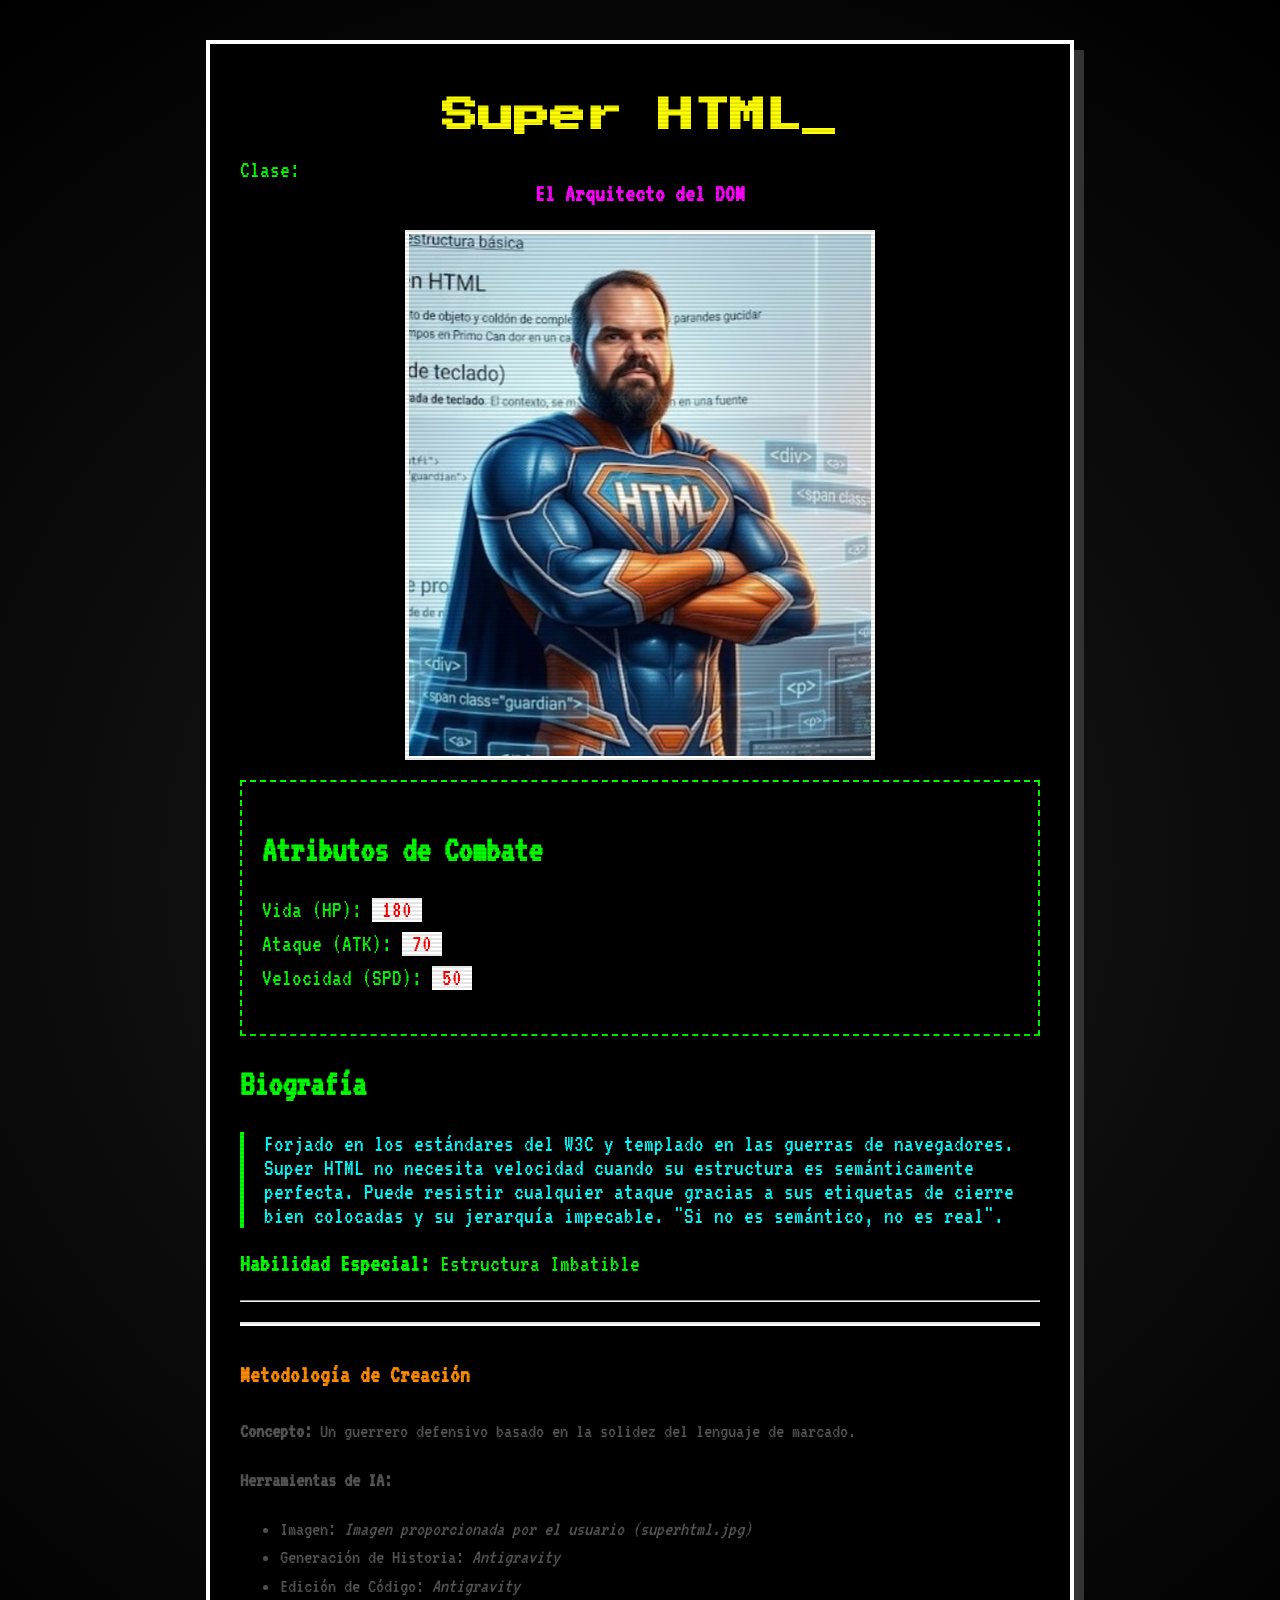
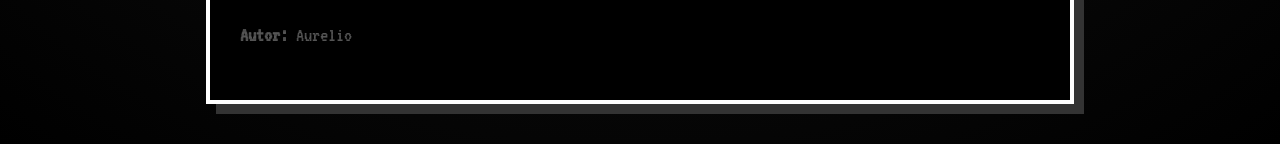
<file: cambiocss/superhtml.html>
<!DOCTYPE html>
<html lang="es">

<head>
    <meta charset="UTF-8">
    <meta name="viewport" content="width=device-width, initial-scale=1.0">
    <title>Ficha de Personaje: Super HTML</title>
    <link rel="stylesheet" href="arcade.css">
</head>

<body>

    <div class="contenedor-ficha">

        <header>
            <h1 id="nombre-luchador">Super HTML</h1>
            <p>Clase: <strong id="clase-personaje">El Arquitecto del DOM</strong></p>
        </header>

        <section>
            <img id="imagen-luchador" src="superhtml.jpg" alt="Super HTML">
        </section>

        <section class="stats">
            <h2>Atributos de Combate</h2>
            <ul>
                <li>Vida (HP): <span id="puntos-vida">180</span></li>
                <li>Ataque (ATK): <span id="puntos-ataque">70</span></li>
                <li>Velocidad (SPD): <span id="puntos-velocidad">50</span></li>
            </ul>
        </section>

        <section>
            <h2>Biografía</h2>
            <p id="historia-personaje">
                Forjado en los estándares del W3C y templado en las guerras de navegadores. 
                Super HTML no necesita velocidad cuando su estructura es semánticamente perfecta. 
                Puede resistir cualquier ataque gracias a sus etiquetas de cierre bien colocadas y su jerarquía impecable.
                "Si no es semántico, no es real".
            </p>

            <p><strong>Habilidad Especial:</strong> <span id="habilidad-nombre">Estructura Imbatible</span></p>
        </section>

        <hr>

        <footer style="margin-top: 20px; font-size: 0.85em; color: #555; line-height: 1.4;">
            <h3>Metodología de Creación</h3>

            <p><strong>Concepto:</strong> Un guerrero defensivo basado en la solidez del lenguaje de marcado.</p>
            <p><strong>Herramientas de IA:</strong></p>
            <ul>
                <li>Imagen: <em>Imagen proporcionada por el usuario (superhtml.jpg)</em></li>
                <li>Generación de Historia: <em>Antigravity</em></li>
                <li>Edición de Código: <em>Antigravity</em></li>
            </ul>

            <p><strong>Autor:</strong> Aurelio</p>
        </footer>

    </div>
</body>

</html>
</file>
<file: cambiocss/arcade.css>
/* TEMA 4: RETRO ARCADE / 8-BIT */
@import url('https://fonts.googleapis.com/css2?family=Press+Start+2P&family=VT323&display=swap');

body {
    background-color: #000;
    background-image: 
        radial-gradient(circle at 50% 50%, #1a1a1a 0%, #000 100%),
        linear-gradient(rgba(18, 16, 16, 0) 50%, rgba(0, 0, 0, 0.25) 50%),
        linear-gradient(90deg, rgba(255, 0, 0, 0.06), rgba(0, 255, 0, 0.02), rgba(0, 0, 255, 0.06));
    background-size: 100% 100%, 100% 4px, 3px 100%;
    color: #00ff00;
    font-family: 'VT323', monospace;
    font-size: 1.5em;
}

.contenedor-ficha {
    border: 4px solid #fff;
    background: #000;
    padding: 30px;
    max-width: 800px;
    margin: 40px auto;
    position: relative;
    box-shadow: 10px 10px 0 #333;
    transition: all 0.2s steps(4);
}

.contenedor-ficha:hover {
    transform: translate(-5px, -5px);
    box-shadow: 15px 15px 0 #ff00ff;
    border-color: #00ffff;
}

header h1 {
    font-family: 'Press Start 2P', cursive;
    font-size: 1.5em;
    color: #ffff00;
    text-align: center;
    margin-bottom: 20px;
}

#clase-personaje {
    color: #ff00ff;
    text-align: center;
    display: block;
}

.stats {
    border: 2px dashed #00ff00;
    padding: 20px !important;
    margin: 20px 0;
}

.stats ul {
    list-style: none;
    padding: 0;
}

.stats li {
    margin-bottom: 10px;
}

.stats span {
    color: #ff0000;
    background: #fff;
    padding: 0 10px;
}

img {
    image-rendering: pixelated;
    border: 4px solid #fff;
    display: block;
    margin: auto;
}

.contenedor-ficha:hover img {
    filter: hue-rotate(90deg);
}

#historia-personaje {
    border-left: 4px solid #00ff00;
    padding-left: 20px;
    color: #00ffff;
}

footer {
    border-top: 4px solid #fff;
    margin-top: 30px;
    padding-top: 10px;
    font-size: 0.7em;
}

footer h3 {
    color: #ff8c00;
}

/* Scanline effect */
.contenedor-ficha::after {
    content: "";
    position: absolute;
    top: 0; left: 0; right: 0; bottom: 0;
    background: linear-gradient(rgba(18, 16, 16, 0) 50%, rgba(0, 0, 0, 0.1) 50%);
    background-size: 100% 4px;
    pointer-events: none;
}

@keyframes blink {
    0%, 100% { opacity: 1; }
    50% { opacity: 0; }
}

header h1::after {
    content: "_";
    animation: blink 1s infinite;
}
</file>
